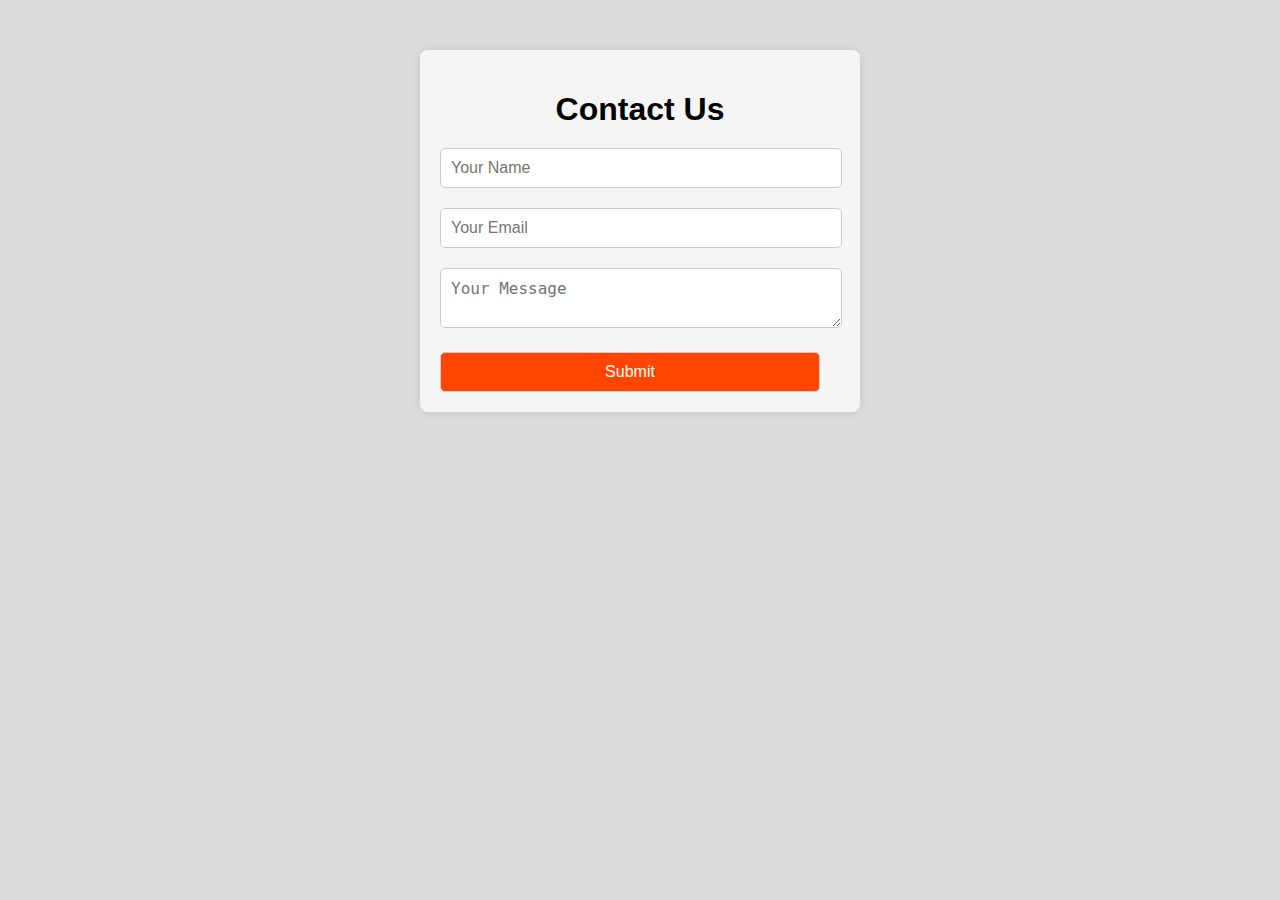
<file: contact-us.html>
<!DOCTYPE html>
<html lang="en">
<head>
    <meta charset="UTF-8">
    <meta name="viewport" content="width=device-width, initial-scale=1.0">
    <title>Contact Us Form</title>
    <link rel="stylesheet" href="contact.css">
</head>
<body>
    <div class="container">
        <h1>Contact Us</h1>
        <form id="contactForm">
            <div class="form-group">
                <input type="text" id="name" placeholder="Your Name" required>
            </div>
            <div class="form-group">
                <input type="email" id="email" placeholder="Your Email" required>
            </div>
            <div class="form-group">
                <textarea id="message" placeholder="Your Message" required></textarea>
            </div>
            <button type="submit" class="btn">Submit</button>
        </form>
    </div>

    <script src="script.js"></script>
</body>
</html>
</file>
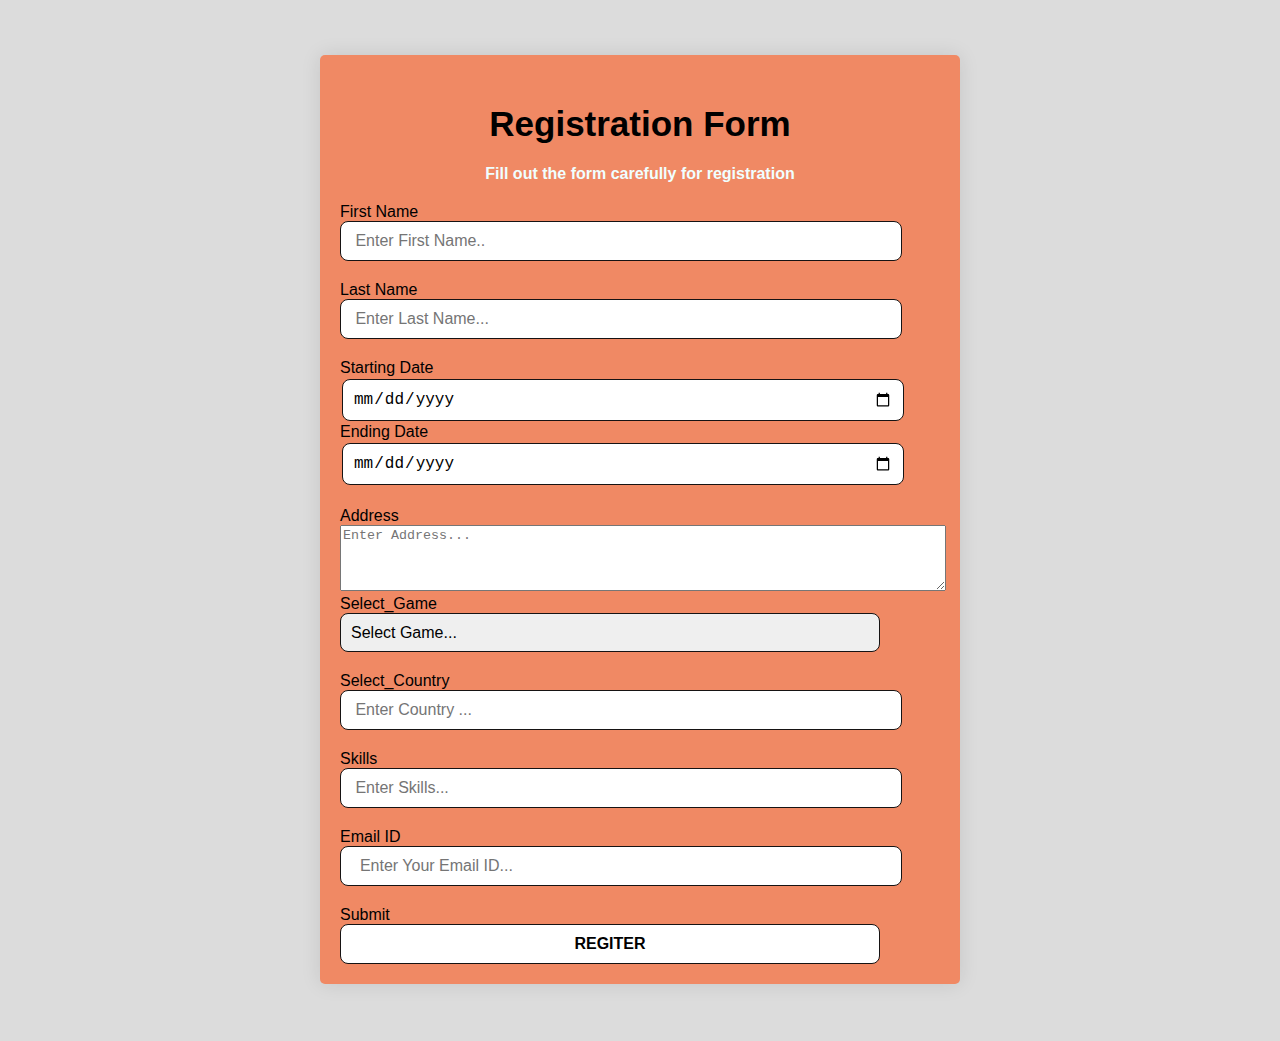
<file: eventRegistration copy.html>
<!DOCTYPE html>
<html lang="en">
<head>
    <meta charset="UTF-8">
    <meta name="viewport" content="width=device-width, initial-scale=1.0">
    <title>Game Registration Form</title>
    <link rel="stylesheet" href="styles.css">
</head>
<body>
    <div class="container">
        
        <h2>  <b> Registration Form </b> </h2>
        <form id="registrationForm">
            <h4> Fill out the form carefully for registration</h4>
            <div class="form-group">
                    <label for="first_name">First Name</label>
                <input type="text" id="first Name" placeholder=" Enter First Name.." required>
             
            </div>
            <div class="form-group">
                
                <label for="Last_name">Last Name</label>
                <input type="text" id="lastName" placeholder=" Enter Last Name..." required>
            </div>
            <div class="form-group">
                <label for="   Starting_Date">Starting Date </label>
                <input type="date" id="es" placeholder="event start" required>
                <label for="Ending_ Date">Ending Date </label>
                <input type="date" id="ed" placeholder="event end" required>
            </div>
            <div class="textarea_control">
                <label for="Address">Address</label>
                <textarea
                 name="Address"
                id="Address"
                 cols="30"
                  rows="4"
               placeholder="Enter Address..."></textarea>
               

               </div>

            <div class="form-group">
                <label for="Select Game">Select_Game</label>
                <select id="gameSelection" required>
                 

              <option value="" disabled selected>Select Game...</option>
                    <option value="football">Football</option>
                    <option value="basketball">Basketball</option>
                    <option value="cricket">Cricket</option>
                    <option value="tennis">Tennis</option>
                </select>
            </div>
            <div class="form-group">
                <label for="Select Country "> Select_Country  </label>
                <input type="text" id=" Enter Country " placeholder=" Enter Country ..." required>
            </div>
            <div class="form-group">
                <label for=" Skills"> Skills</label>
                <input type="text" id="skills" placeholder=" Enter Skills..." required>
            </div>
            <div class="form-group">
                <label for="Email Id">Email ID</label>
                <input type="text" id="Email" placeholder="  Enter Your Email ID..." required>
            </div>
            <label for="  Subit"> Submit  </label>
            <button type="submit" class="btn"> <b> REGITER </b></button>
        </form>
    </div>

    <script src="script.js"></script>
</body>
</html>
</file>
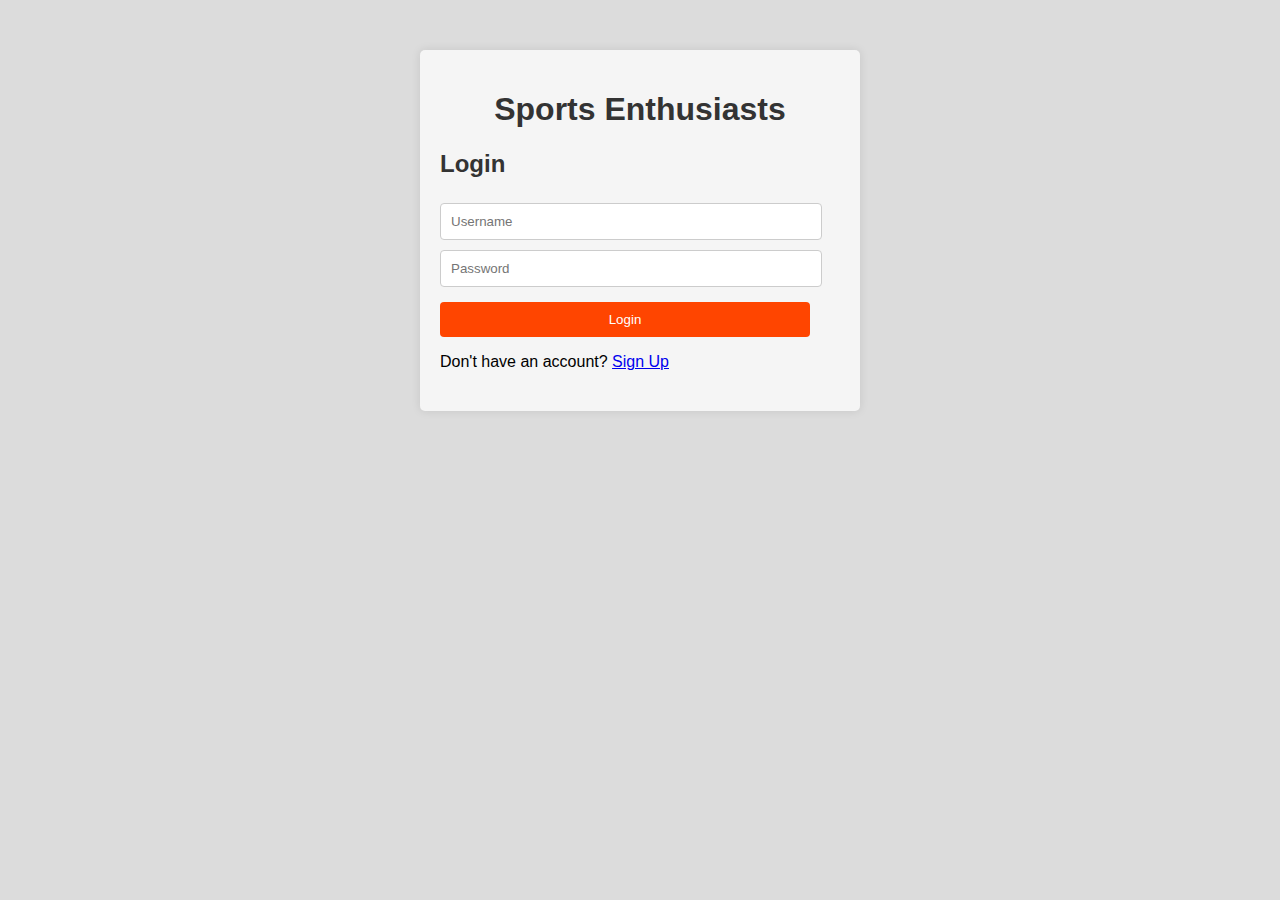
<file: Form_Log.html>
<!DOCTYPE html>
<html lang="en">
<head>
<meta charset="UTF-8">
<meta name="viewport" content="width=device-width, initial-scale=1.0">
<title>Sports Enthusiasts - Login</title>
<link rel="stylesheet" href="Form.css">
</head>
<body>

<div class="container">
    <h1>Sports Enthusiasts</h1>

    <div class="form-container" id="loginForm">
        <h2>Login</h2>
        <form>
            <input type="text" id="loginUsername" placeholder="Username" required>
            <br>
            <input type="password" id="loginPassword" placeholder="Password" required>
            <br>
            <input type="submit" value="Login">
            <p class="error-message" id="loginErrorMessage"></p> <!-- Login error message placeholder -->
        </form>
        <p>Don't have an account? <a href="Form_Reg.html">Sign Up</a></p>
    </div>
</div>

<script src="Form.js"></script>
</body>
</html>
</file>
<file: contact.css>
body {
    font-family: Arial, sans-serif;
    margin: 0;
    padding: 0;
    background-color: gainsboro;
}

.container {
    max-width: 400px;
    margin: 50px auto;
    padding: 20px;
    background-color: whitesmoke;
    border-radius: 8px;
    box-shadow: 0 0 10px rgba(0, 0, 0, 0.1);
}

h1 {
    text-align: center;
    margin-bottom: 20px;
}

.form-group {
    margin-bottom: 20px;
}

input[type="text"],
input[type="email"],
textarea,
button[type="submit"] {
    width: 100%;
    padding: 10px;
    font-size: 16px;
    border: 1px solid #ccc;
    border-radius: 5px;
    outline: none;
}

textarea {
    resize: vertical; /* Allow vertical resizing of textarea */
}

button[type="submit"] {
    background-color: orangered;
    color: #fff;
    cursor: pointer;
}

.btn {
    display: block;
    width: 100%;
    padding: 10px;
    font-size: 16px;
    text-align: center;
    background-color: orangered;
    color: #fff;
    border: none;
    border-radius: 5px;
    cursor: pointer;
}
#contactForm{
    padding-right:  20px;
}
</file>
<file: styles.css>
body {
    font-family: Arial, sans-serif;
    margin: 0;
    padding: 0;
    background-color: gainsboro;
}

.container {
    max-width: 600px;
    margin: 55px auto;
    padding: 20px;
    background-color: rgb(240, 137, 100) ;
    border-radius: 5px;
    box-shadow: 0 0 20px rgba(0, 0, 0, 0.1);
}



h2 {
    text-align: center;
    margin-bottom: 20px;
    font-size: 35px;
}
.containter h2,h4{
    padding:0px;
    color: hsl(180, 100%, 97%);
}
h4{
    
    text-align: center;
    margin-bottom: 20px;
}

.form-group {
    margin-bottom: 20px;
}

input[type="text"],
input[type="date"],
select,
button[type="submit"] {
    width: 90%;
    padding: 10px;
    font-size: 16px;
    border: 1px solid hsl(0, 7%, 8%);
    border-radius: 8px;
    outline: none;
}

select {
    appearance: none;
}

button[type="submit"] {
    background-color: white;
    color: black;
    cursor: pointer;
}
.btn {
    display: block;
    width: 100%;
    padding: 10px;
    font-size: 16px;
    text-align: center;
    background-color: orangered;
    color: #fff;
    border: none;
    border-radius: 5px;
    cursor: pointer;
}

.btn:hover{
    background-color:hsl(16, 100%, 50%);
}
.form-group{
    display: flex;
    flex-direction: column;

}
.form-group #es{
    margin: 2px 2px;
}
.form-group #ed{
    margin: 2px 2px;
}
.img-eve{
    display: flex;
}
.event-img{
    height: 400px;
    width: 500px;
}


.textarea_control{
    grid-column-end: span 2 ;

}

.textarea_control textarea{
    width: 100%;

}
</file>
<file: Form.css>
body {
    font-family: Arial, sans-serif;
    background-color: gainsboro;
    margin: 0;
    padding: 0;
}

.container {
    max-width: 400px;
    margin: 50px auto;
    padding: 20px;
    background-color: whitesmoke;
    border-radius: 5px;
    box-shadow: 0 0px 10px rgba(0,0,0,0.1);
}

h1 {
    text-align: center;
    color: #333;
}

form {
    margin-top: 20px;
}

input[type="text"],
input[type="password"] {
    width: 90%;
    padding: 10px;
    margin: 5px 0;
    border: 1px solid #ccc;
    border-radius: 4px;
}

input[type="submit"] {
    width: 92.5%;
    padding: 10px;
    margin-top: 10px;
    background-color: orangered;
    color: white;
    border: none;
    border-radius: 4px;
    cursor: pointer;
}
.form-container {
    margin-bottom: 20px;
}

.form-container h2 {
    color: #333;
}

.error-message {
    color: red;
    font-size: 0.8em;
}
</file>
